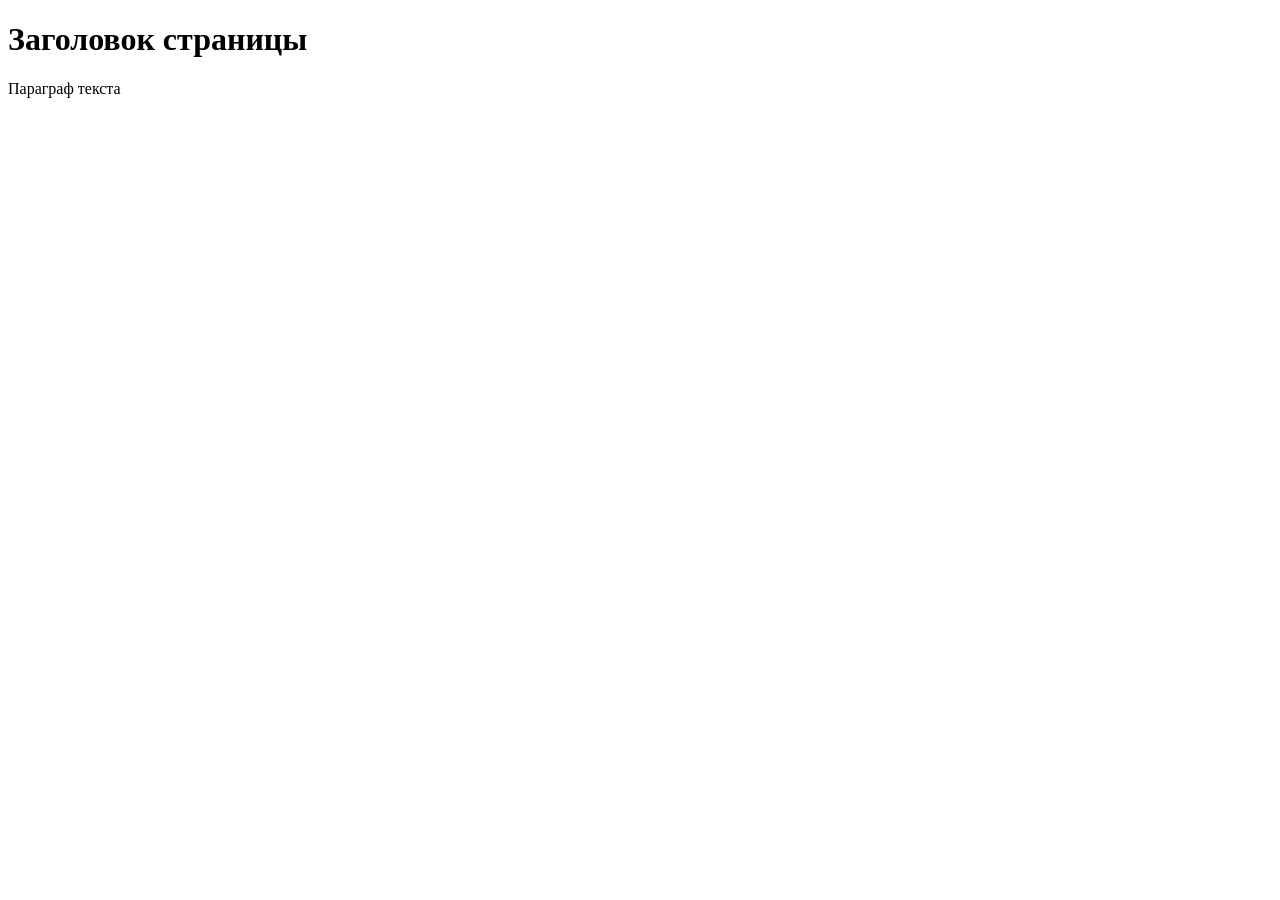
<file: simple.html>
<!DOCTYPE html>
<html>
  <head>
    <title>Название документа (страницы)</title>
  </head>
  <body>
    <h1>Заголовок страницы</h1>
    <p title="This is a test">Параграф текста</p>
  </body>
</html>
</file>
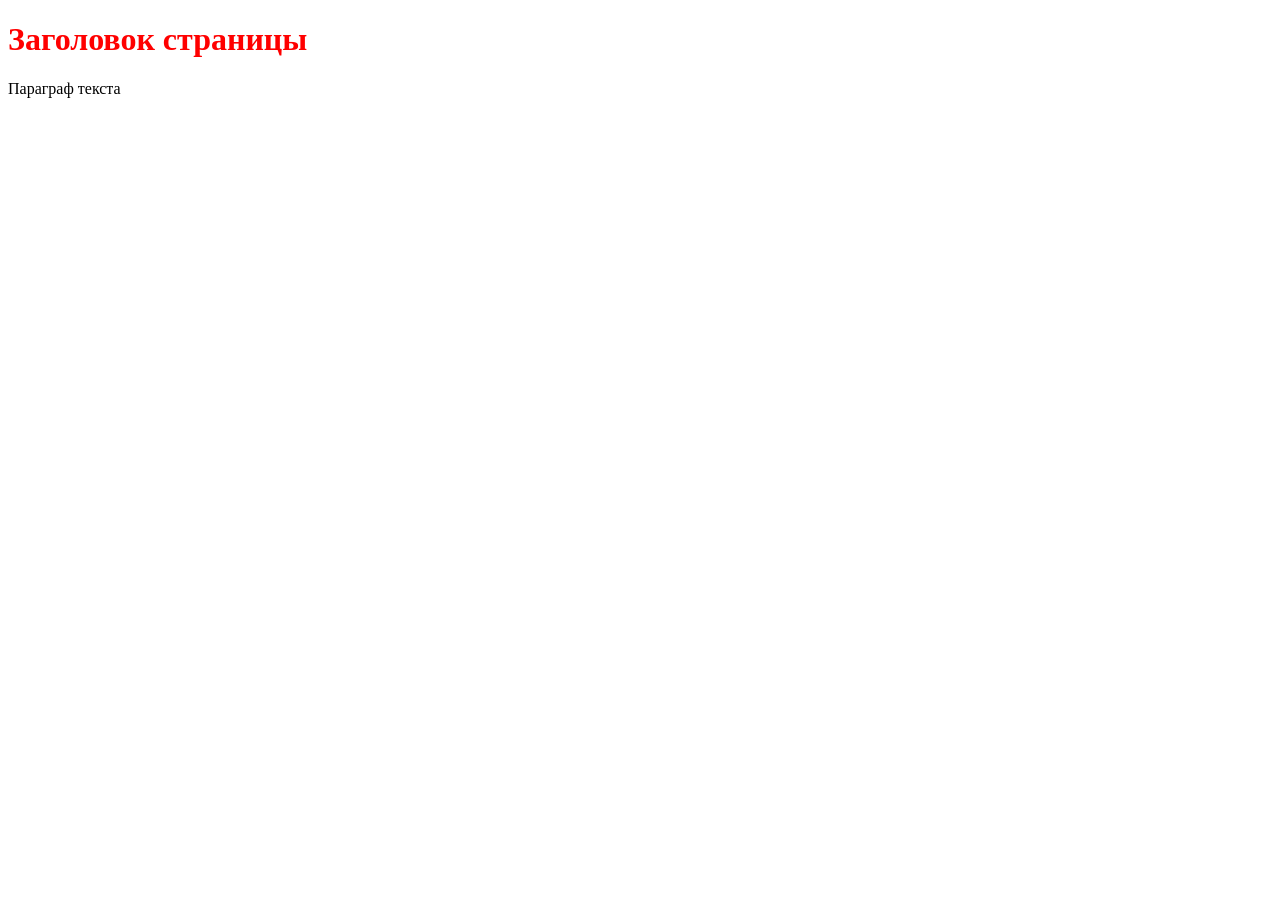
<file: Задание 1.2/simple.html>
<!DOCTYPE html>
<html lang="en">
  <head>
    <meta charset="UTF-8">
    <title>Название документа (страницы)</title>
    <link rel="stylesheet" href="styles/styles.css">
  </head>
  <body>
    <h1>Заголовок страницы</h1>
    <p title="This is a test">Параграф текста</p>
  </body>
</html>
</file>
<file: Задание 1.2/styles/styles.css>
h1 {
	color: red;
}

.body {
	background-color: gray;
}

.header {
	width: 100%;
}

.nav__menu {
	display: flex;
	width: 100%;
}

.nav__container {
	display: flex;
	align-items: center;
	width: 100%;
}

.nav__items {
	display: flex;
    align-items: center;
    justify-content: center;
	width: 90%;
	gap: 15px;
	list-style: none;
	padding: 0;
  	margin: 0;
}

.nav__link {
    color: black;
    text-decoration: none;
}

.nav__link.active {
    color: red;
}

.nav__login {
	margin-left: auto;
}

.nav__login:hover {
	background-color: aqua;
}

.nav__login-white {
	color: black;
	background-color: transparent;
}

.main__btn--red {
	background-color: red;
}
</file>
